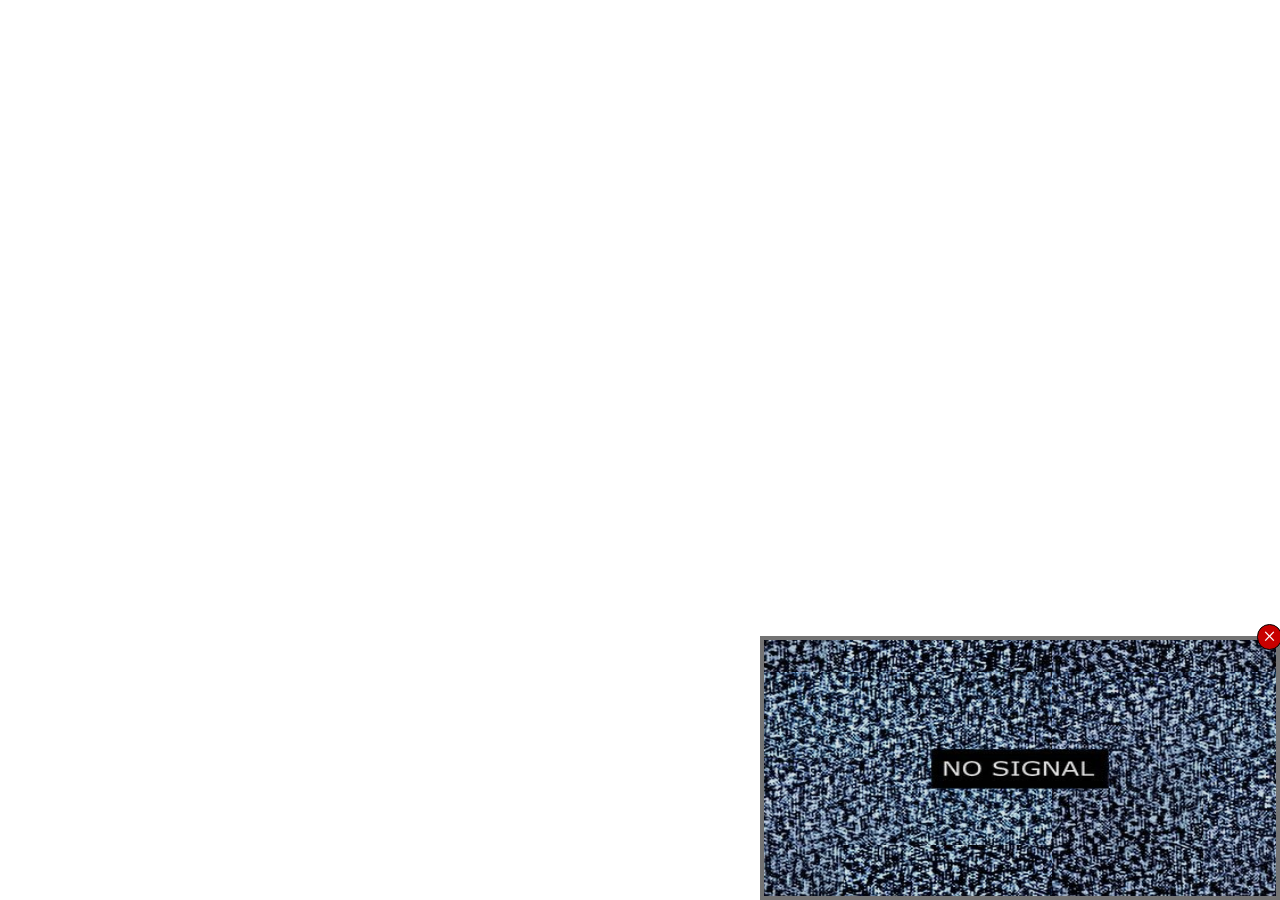
<file: client/HorseRace/CEF/index.html>
<html>
	<head>
		<meta name="viewport" content="width=device-width, initial-scale=1">
		<script src="libs/jquery-3.4.1.js"></script>
		
		<link rel="stylesheet" type="text/css" href="style/main.css" />
		<link rel="stylesheet" type="text/css" href="style/container.css" />

		<link rel="stylesheet" type="text/css" href="style/HUD/display.css" />
		<link rel="stylesheet" type="text/css" href="style/HUD/post-screen.css" />

		<script src="js/constants.js"></script>	
		<script src="js/EventInterface.js"></script>	

		<script src="js/Updater.js"></script>	
		<script src="js/Tile.js"></script>

		<script src="js/Entities/Track.js"></script>
		<script src="js/Entities/Horse.js"></script>

		<script src="js/HUD/Display.js"></script>	
		<script src="js/HUD/PostScreen.js"></script>	

		<script src="js/RaceManager.js"></script>	

		<script src="js/Core.js"></script>

	</head>
	<body>
		<div class="container">
		</div>
	</body>
</html>
</file>
<file: client/HorseRace/CEF/style/main.css>
body 
{
	overflow: hidden;
	margin: 0; 
	padding: 0;
}

.container
{
	position: fixed;
	background: grey !important;  position:absolute; overflow: hidden; 
	width:40vw; height: 20vw;
	border: 4px grey solid;
	bottom: 0; right: 0;
	padding: 0 0;
	filter: brightness(90%);
}
	
::selection 
{
  background: transparent;
}
</file>
<file: client/HorseRace/CEF/style/container.css>
@font-face { font-family: "ka-1";
             src: url("../file/font/FakeHopeFilled.ttf");
}

.horse 
{
	position: absolute; 
	z-index: 3;
}

.horseInfo 
{
	font-family: "ka-1"; 
	display: block;
	position: absolute;
	font-size: 1.2em;
  	transform: rotate(30deg);
	color: white; 
	z-index: 3;
}

#Horse_1  /* Red Horse */
{
	filter: invert(17%) sepia(97%) saturate(7396%) hue-rotate(2deg) brightness(108%) contrast(115%);
}

#Horse_2 /* Green Horse */
{
	filter: invert(65%) sepia(97%) saturate(3720%) hue-rotate(82deg) brightness(120%) contrast(121%);
}

#Horse_3 /* Blue Horse */
{
	filter: invert(8%) sepia(99%) saturate(7285%) hue-rotate(248deg) brightness(99%) contrast(143%);
}

#Horse_4 /* Gold Horse */
{
	filter: invert(51%) sepia(97%) saturate(607%) hue-rotate(23deg) brightness(97%) contrast(103%);
}

#Horse_5 /* Pink Horse */
{
	filter: invert(15%) sepia(95%) saturate(3719%) hue-rotate(291deg) brightness(93%) contrast(120%);
}

#Horse_6 /* Black Horse */
{
	filter: invert(0%) sepia(4%) saturate(0%) hue-rotate(309deg) brightness(93%) contrast(107%);
}

.horseShadow 
{
	position: absolute; 
  	z-index: 2;
  	transform: scaleY(-0.5) skewX(20deg) ;
  	filter: contrast(0%) blur(1px) brightness(0);
  	opacity: 0.4;
}

.tile
{
	position: absolute;
	background-size: 64px 64px;
	background-repeat: repeat-x;
	padding: 0; margin: 0;
	z-index: 0;
}

.background 
{
	animation: filter-animation 5s infinite alternate-reverse;
}

.foreground
{
	z-index: 4;
}

.overlay
{
	position: absolute;
	z-index: 99;
}

.static
{
	position: absolute;
	z-index: 98;
}

@keyframes filter-animation {
  0% {
    filter: brightness(100%);
  }
  
  50% {
    filter: brightness(150%);
  }
  
  100% {
    filter: brightness(100%);
  }
}
</file>
<file: client/HorseRace/CEF/style/HUD/display.css>
.displayContainer 
{
	position: absolute;
	background: rgba(0, 0, 0, .7);
	border: 1px white solid;
	z-index: 96;
}

.line 
{
	position: absolute;
	background: white;
	z-index: 98;
}

.point 
{
	position: absolute;
	z-index: 98;
	background: url("../file/image/tiles/flag.jpg");
	background-size: 100% 100%;
	background: white;
	border-radius: 100%;
}

.dashed 
{
	position: absolute;
	z-index: 98;
	background: url("../file/image/tiles/flag.jpg");
	background-size: 100% 100%;
	background: white;
}

.horseIcon 
{
	position: absolute;
	filter: grayscale(100%);
	z-index: 99;
}

.rotateHorseIcon {
	animation: rotateHorseAnim 1s ease-in-out infinite alternate both;
}

.closeButton 
{
	position: absolute;
	background: rgba(200, 0, 0, 1); 
	border: solid 1px black;
	border-radius: 50%;
	color: white;

	z-index: 200;
	text-align: center;
	vertical-align: center;
	transition-duration: 0.25s;
	transition-property: color, background-color;
	backface-visibility: hidden;
}

.closeButton:hover, .closeButton:focus, .closeButton:active {
  animation-name: back-pulse;
  animation-duration: 0.5s;
  animation-delay: 0.25s;
  animation-timing-function: linear;
  animation-iteration-count: infinite;
  background-color: rgba(0, 0, 0, 1);
}

@keyframes back-pulse {
  50% {
    background-color:  rgba(200, 0, 0, 1);;
  }
}

@keyframes rotateHorseAnim {
  0% {
        transform: rotate(-20deg);
  }
  100% {
    	transform: rotate(10deg);
  }
}
</file>
<file: client/HorseRace/CEF/style/HUD/post-screen.css>
@font-face { font-family: "medium";
             src: url("../../file/font/KeepCalm-Medium.ttf");
}

.postScreen 
{
	position: absolute;
	background-color: #146d14;
	margin: 0; 
	padding: 0;
	z-index: 100;
	animation: fadeIn 1s ease-in-out 1 forwards;
	filter: contrast(90%);
}

.rankRow
{
	font-family: "medium"; 
	position: absolute;
	z-index: 101;  
	text-align: center;
	background: rgba(255,255,0, 0.8);
	border: 1px black solid;
	font-weight: 500;
}

.rankText
{
	margin: 0; 
	padding: 0;
}


.infoText
{
	font-family: "medium"; 
	position: absolute; 
	margin: 0; 
	padding: 0;
	color: black; 
	
	text-align: center;
	
}

.infoBackground
{
	position: absolute;
	background: rgba(255,255,0, 0.8);
	border-top: 1px black solid;
	border-bottom: 1px black solid;
}

.glowRed
{
	text-shadow: 1px 1px 10px red;
}

.glowGreen
{
	text-shadow: 1px 1px 10px green;
}

.glowBlue
{
	text-shadow: 1px 1px 10px blue;
}

.glowGold
{
	text-shadow: 1px 1px 10px gold;
}

.glowPurple
{
	text-shadow: 1px 1px 10px purple;
}

.glowBlack
{
	text-shadow: 1px 1px 10px black;
}


@keyframes fadeIn 
{
    0% {
        opacity: 0;
    }


    100% {
        opacity: 1;
    }
}

@keyframes fadeOut
{
    0% {
        opacity: 1;
    }


    100% {
        opacity: 0;
    }
}
</file>
